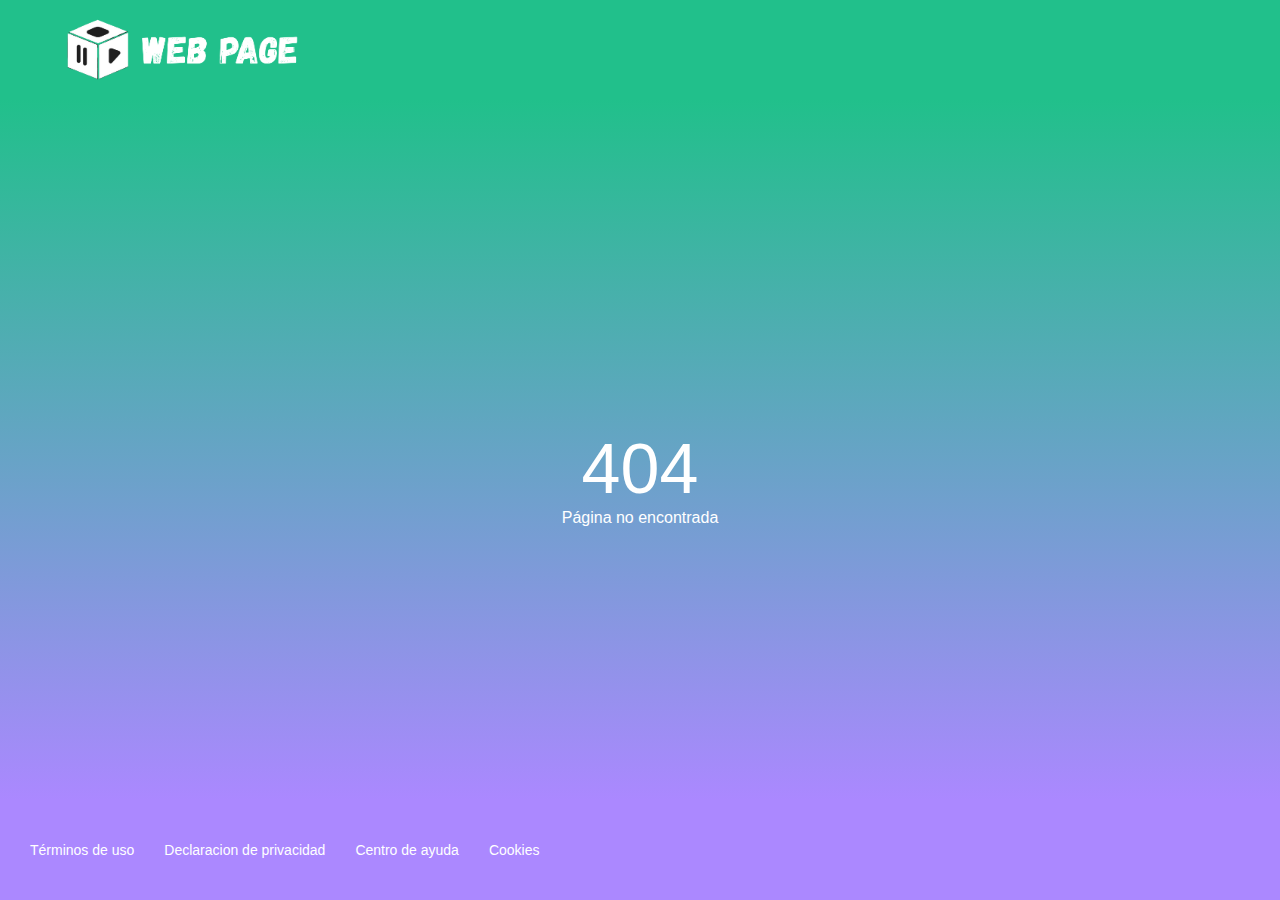
<file: index.html>
<!DOCTYPE html>
<html lang="en">
<head>
    <meta charset="UTF-8">
    <meta http-equiv="X-UA-Compatible" content="IE=edge">
    <meta name="viewport" content="width=device-width, initial-scale=1.0">
    <link rel="stylesheet" href="404.css">
    <title>Página no encontrada</title>
</head>
<body>

    <a href="https://akeymurth.github.io/Inicio/">
    <header class="cabecera">
        <img class="cabecera__img" src="xpacex.png" alt="logo">
    </header>
    </a>

    <section class="Error">
        <div class="wrap"></div>
        <div class="box"></div>
            <div class="text animated pulse">404</div>
            <div class="texto__segundo">Página no encontrada</div>   
    </section>
        
    <footer class="piedepagina">
        <a href="">Términos de uso</a>
        <a href="">Declaracion de privacidad</a>
        <a href="">Centro de ayuda</a>
        <a href="">Cookies</a>
    </footer> 
    
</body>
</html>
</file>
<file: 404.css>
/* Se quita el margen y s pone color a toda la pagina*/
body{
    margin: 0;
    font-family: 'Mulish', sans-serif;
}
/*Aqui estariamos poniendo la barra de arriba, tambien el display flex, junto con la justificación
manda el perfil hasta la derecha de la pagina*/
.cabecera{
    align-items: center;
    background-color:#21c08b;
    display: flex;
    width: 100%;
    height: 100px;
    /*cambia tipo de letra, "etiqueta"*/
    justify-content: space-between;
    top: 0px;   
}
/*Este seria el tamaño de la imagen*/
.cabecera__img{
    width: 300px;
    margin-left: 30px;
}
.Error{
   /*sierve para dar dos colores a la pagina*/
    background: linear-gradient(#21c08b, #ab88ff);
    display:flex;
    align-items: center;
    justify-content: center;
    /*acomoda haciabajo, lo que allamos puesto en html*/
    flex-direction: column;
    padding: 0px 30px;
    min-height: calc(100vh - 200px);
}

body {
    margin: 0px;
    width: 100%;
  }
  .wrap {
    margin: 0px auto;
    width: 486px;
  }
  
  .box {
    width: 100%;
    height: 100%;
    float: left;
    border: none;
    overflow: hidden;
  }

  .text {
    text-align: center;
    margin-top: 56px;
    color: #fff;
    font-size: 1.0em;
    font-family: sans-serif;
    text-transform: uppercase;
    font-size: 70px;
  }
 
  .animated {
    animation-duration: 2.5s;
    animation-fill-mode: both;
    animation-iteration-count: infinite;
  }
  @keyframes pulse {
    0% {transform: scale(1);}
    50% {transform: scale(1.1);}
    100% {transform: scale(1);}
  }
  .pulse {
    animation-name: pulse;
    animation-duration: 1s;
  }

    .texto__segundo{
    color: white;
  }
  
.piedepagina{
background-color: #ab88ff;
display: flex;
align-items: center; 
height: 100px;
width: 100%;
}
.piedepagina a{
color: white;
cursor: pointer;
font-size: 14px;
padding-left: 30px;
text-decoration: none;
}
.piedepagina a:hover{
text-decoration: underline;
}
/*sirve para la aparencia en telefonos moviles*/
@media only screen and (max-width: 600px){
.login__container{
    background-color: transparent;
    border: none;
    padding: 0px;
    width: 100%;
}
.footer{
    align-items: flex-start;
    flex-direction: column;
}
}
</file>
